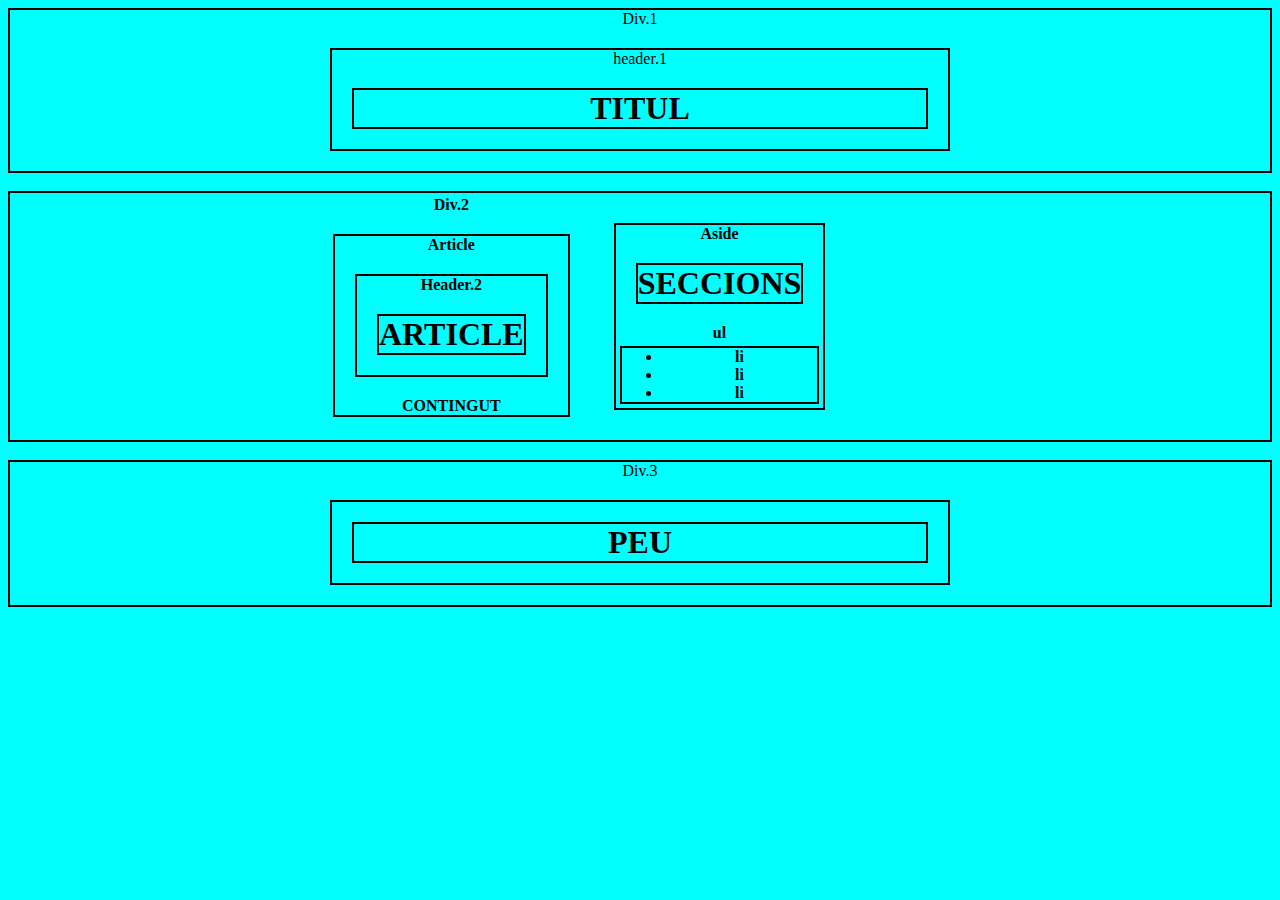
<file: HTML/Plantilla html.html>
<!DOCTYPE html>
<html>
    <head>
        <meta charset="UTF-8">
        <style>
          div {
                border: 2px black solid;
               
            }  
            
            div {
                border: 2px black solid;
                margin: auto;
                padding-left: 300px;
                padding-right: 300px;
            }
            ul{
                border: 2px black solid;
                margin: 4px;
            }
            

           header, article, aside, footer, section, h1{
                margin: 20px;
                border: 2px black solid;
               
            }

            body {
                text-align: center;
                background-color: aqua;
            }

        </style>
        </style>
    </head>
  
    <body>
        <div>
            <a>Div.1</a>
            <header >
                <a>header.1</a>
                <h1> TITUL </h1>
            </header>
        </div>
<br>
        <div>
            <table>
                <tr>
                    <th>
                    <a>Div.2</a>
                    <article>
                        <a>Article</a>
                        <header> Header.2 <h1> ARTICLE </h1> </header>
                        
                                <a> CONTINGUT </a> 
                            
                        </article>
                    </th>    
                    <th> 
                        <article>
                            <a>Aside</a>
                        <h1> SECCIONS </h1> 
                        <a>ul</a>
                        <ul>
                            <li> li </li>
                            <li> li </li>
                            <li> li </li>
                        </ul>
                        </article>
                    </th>
                </tr>
            </table>
          </div> 
<br>
        <div>
            <a>Div.3</a>
            <footer>
                <h1> PEU</h1>
            </footer>
        </div>
        </body>
</file>
